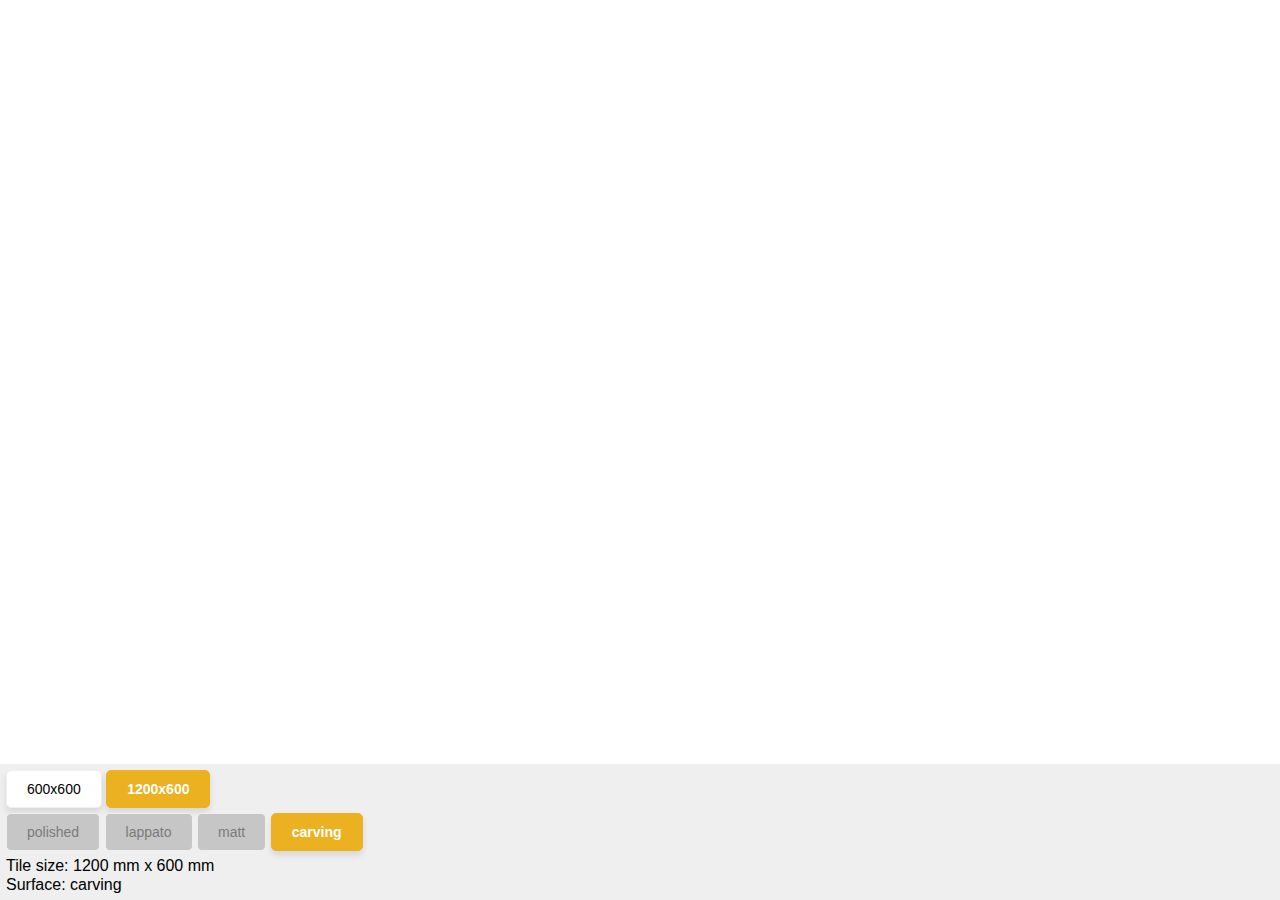
<file: index.html>
<!DOCTYPE html>
<html lang="en" >
<head>
  <meta charset="UTF-8">
  <meta name="viewport" content="width=device-width, initial-scale=1.0">
  <title>Tile Ural Pearl</title>
  <link rel="stylesheet" href="./style.css">

</head>
<body>
<!-- partial:index.partial.html -->
<div class="container">
  <iframe class="sketchfab" id="api-frame"></iframe>
  <div class="label">
    <div>
  <button id="Tile600x600">600x600</button>
  <button id="Tile1200x600">1200x600</button>
</div>

<div>
  <button id="polished">polished</button>
  <button id="lappato">lappato</button>
  <button id="matt">matt</button>
  <button id="carving">carving</button>
</div>

<div>
  Tile size: <span id="tileSizeDisplay">1200</span> mm x 600 mm
</div>
<div>
  Surface: <span id="surfaceDisplay">polished</span>
</div>
  
    </div>
  </div>
</div>
<!-- partial -->
  <script src='https://static.sketchfab.com/api/sketchfab-viewer-1.12.1.js'></script><script  src="./script.js"></script>

</body>
</html>
</file>
<file: style.css>
html,
body {
  padding: 0;
  margin: 0;
  height: 100vh;
  overflow: hidden;

  -webkit-font-smoothing: antialiased;
  -moz-font-smoothing: grayscale;
  font-family: Open Sans, sans-serif;
}

.container {
  display: flex;
  flex-direction: column;
  height: 100%;
  width: 100%;
}

.sketchfab {
  height: 100%;
  width: 100%;
  border: 0;
}

.label {
  height: 125px;
  padding: 6px;
  background-color: #efefef;
  line-height: 1.2; /* Zwiększa odstęp między liniami tekstu */
}

/* Styl dla nieaktywnego (niepodświetlonego) przycisku */
button {
  padding: 10px 20px;
  background-color: white;
  border: 1px solid #efefef;
  border-radius: 5px;
  box-shadow: 0px 4px 6px rgba(0, 0, 0, 0.1);
  color: black;
  font-weight: normal;
  font-size: 14px;
  cursor: pointer;
  transition: background-color 0.3s ease, font-weight 0.3s ease;
  margin-bottom: 5px; /* Dopasowane przez Ciebie */
}

/* Styl dla aktywnego (podświetlonego) przycisku */
button.active {
  background-color: #ecb120; /* Kolor tła dla aktywnego przycisku */
  color: white; /* Kolor tekstu dla aktywnego przycisku */
  font-weight: bold; /* Pogrubiona czcionka */
  border: 1px solid #ecb120;
}

/* Styl dla nieaktywnych przycisków */
button.disabled {
  background-color: #c6c6c6;
  color: #7b7b7b;
  box-shadow: none;
  cursor: not-allowed;
  pointer-events: none;
}

/* Efekt hover, ale tylko dla urządzeń, które wspierają hover (np. komputery) */
@media (hover: hover) {
  button:hover {
    background-color: #f0f0f0;
  }
}

/* Opcjonalnie dodaj efekt hover dla nieaktywnych przycisków */
button:hover {
  background-color: #f0f0f0;
}

/* Zwiększenie odstępów między elementami tekstu */
p, span {
  line-height: 1.2; /* Zwiększa odstęp między wierszami tekstu */
}
</file>
